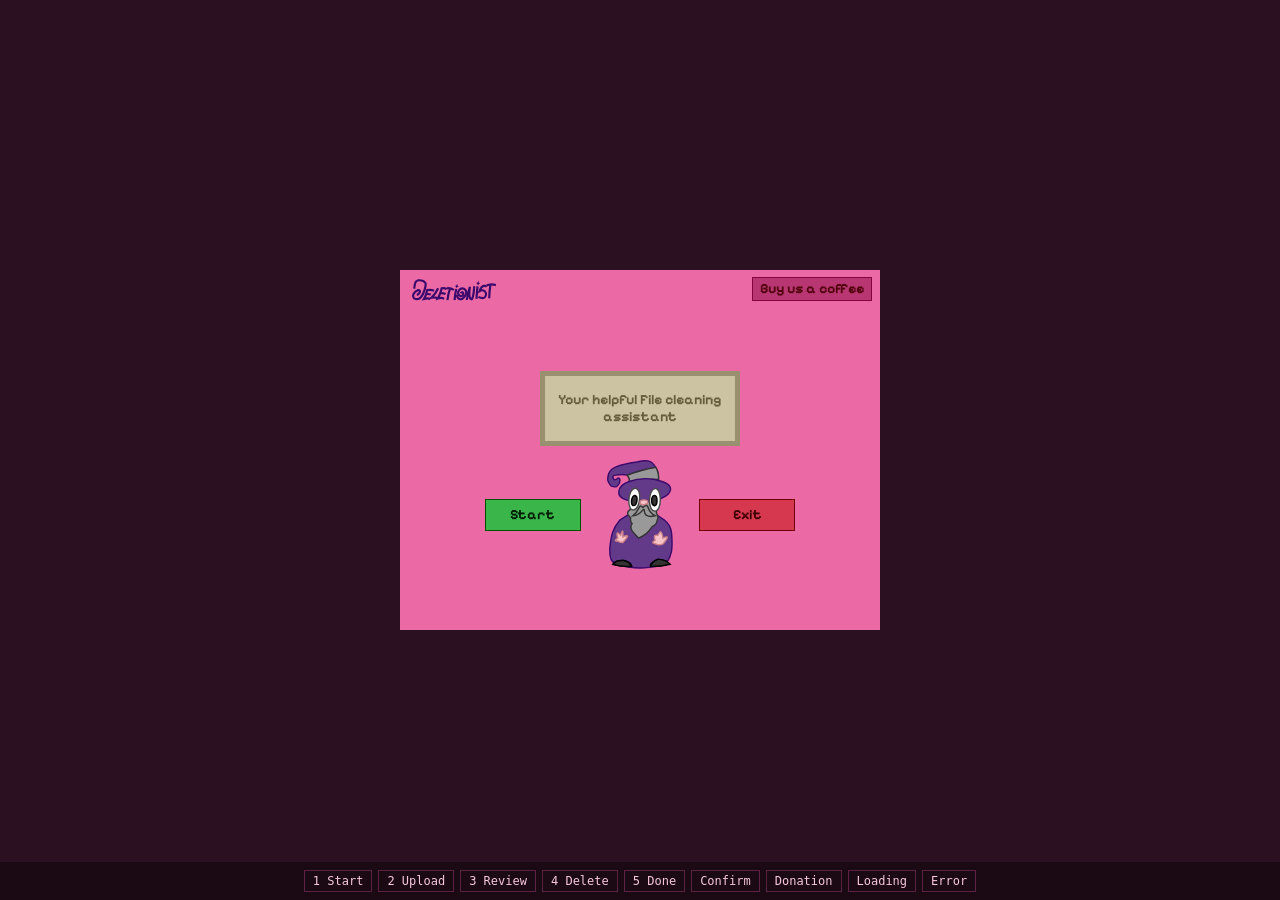
<file: index.html>
<!doctype html>
<html lang="en">
<head>
<meta charset="utf-8">
<meta name="viewport" content="width=device-width, initial-scale=1">
<title>Deletionist</title>
<link rel="preconnect" href="https://fonts.googleapis.com">
<link rel="preconnect" href="https://fonts.gstatic.com" crossorigin>
<link href="https://fonts.googleapis.com/css2?family=Pixelify+Sans:wght@400;700&display=swap" rel="stylesheet">
<link rel="stylesheet" href="styles.css">
</head>
<body>

<main class="stage" id="stage">

  <!-- Frame 1: start -->
  <section class="screen active" id="frame-1" aria-label="Start">
    <header class="header">
      <div class="logo"><img src="assets/logo.svg" alt="Deletionist"></div>
      <button class="btn btn--brand" data-action="donate">Buy us a coffee</button>
    </header>
    <div class="intro">
      <div class="textbox"><p>Your helpful File cleaning assistant</p></div>
      <div class="row">
        <button class="btn btn--success btn--96" data-action="start">Start</button>
        <img class="wiz" src="assets/wizard-opening.svg" alt="" width="66.56" height="110">
        <button class="btn btn--error btn--96" data-action="exit">Exit</button>
      </div>
    </div>
  </section>

  <!-- Frame 2: upload -->
  <section class="screen" id="frame-2" aria-label="Upload">
    <header class="header">
      <div class="logo"><img src="assets/logo.svg" alt="Deletionist"></div>
      <button class="btn btn--brand" data-action="donate">Buy us a coffee</button>
    </header>
    <div class="body">
      <div class="upload" id="upload-box">
        <button class="upload-trigger" data-action="upload">
          <img src="assets/file-upload.svg" alt="">
          <span>Upload your handy dandy File</span>
        </button>
        <div class="upload-list" id="upload-list" aria-label="Uploaded files"></div>
      </div>
      <div class="right">
        <div class="talk">
          <div class="textbox"><p>Ahh yes, give me more Files</p></div>
          <div class="wizwrap"><img class="wiz" src="assets/wizard-money-pls.svg" alt="" width="82.2" height="110"></div>
        </div>
        <button class="btn btn--success btn--next" data-action="next-3">Next</button>
      </div>
    </div>
  </section>

  <!-- Frame 3: sorted file list + preview -->
  <section class="screen" id="frame-3" aria-label="Review files">
    <header class="header">
      <div class="logo"><img src="assets/logo.svg" alt="Deletionist"></div>
      <button class="btn btn--brand" data-action="donate">Buy us a coffee</button>
    </header>
    <div class="body">
      <div class="list">
        <div class="group" data-cat="good">
          <h2 class="one"><img src="assets/indicator-good.svg" alt="">These Files are good to go</h2>
          <div class="rows"><button class="file-row">File placeholder name</button></div>
        </div>
        <div class="group" data-cat="review">
          <h2 class="one"><img src="assets/indicator-review.svg" alt="">You should check these out</h2>
          <div class="rows"><button class="file-row">File placeholder name</button></div>
        </div>
        <div class="group" data-cat="danger">
          <h2><img src="assets/indicator-danger.svg" alt="">DO NOT DELETE it, I repeat
DO NOT DELETE</h2>
          <div class="rows"><button class="file-row">File placeholder name</button></div>
        </div>
      </div>
      <div class="side">
        <div class="preview">
          <div class="meta">
            <p class="pv-name">File name placeholder</p>
            <p class="pv-size">Size: example</p>
            <p class="pv-type">Type: placeholder</p>
            <p class="pv-mod">Modified: dd/mm/yy</p>
          </div>
          <button class="btn btn--accent btn--look" data-action="preview">Take a look</button>
        </div>
        <button class="btn btn--success btn--next" data-action="next-4">Next</button>
      </div>
    </div>
  </section>

  <!-- Frame 4: files to delete -->
  <section class="screen" id="frame-4" aria-label="Files to delete">
    <header class="header">
      <div class="logo"><img src="assets/logo.svg" alt="Deletionist"></div>
      <button class="btn btn--brand" data-action="donate">Buy us a coffee</button>
    </header>
    <div class="body">
      <div class="panel listbox">
        <div class="inner">
          <button class="file-row file-row--dark">File placeholder name</button>
          <button class="file-row file-row--dark">File placeholder name</button>
          <button class="file-row file-row--dark">File placeholder name</button>
        </div>
      </div>
      <div class="actions">
        <button class="btn btn--error" data-action="keep">Keep</button>
        <button class="btn btn--success" data-action="delete">Delete</button>
      </div>
    </div>
  </section>

  <!-- Frame 5: all done -->
  <section class="screen" id="frame-5" aria-label="Done">
    <header class="header">
      <div class="logo"><img src="assets/logo.svg" alt="Deletionist"></div>
      <button class="btn btn--brand" data-action="donate">Buy us a coffee</button>
    </header>
    <div class="body">
      <div class="talk">
        <div class="textbox"><p>I think there is no more Files for me to practice my magic on</p></div>
        <div class="wizslot"><img src="assets/wizard-sad-crop.svg" alt=""></div>
      </div>
      <div class="buttons">
        <button class="btn btn--success btn--140" data-action="restart">Return to start</button>
        <button class="btn btn--error btn--140" data-action="quit">Quit and close</button>
      </div>
    </div>
  </section>

  <!-- Overlays -->
  <div class="backdrop" id="confirm">
    <div class="overlay confirm" role="dialog" aria-label="Confirmation">
      <p class="q">Are you sure?</p>
      <div class="answers">
        <button class="btn btn--success btn--72" data-action="yes">Yes</button>
        <button class="btn btn--error btn--72" data-action="no">No</button>
      </div>
    </div>
  </div>

  <div class="backdrop" id="donation">
    <div class="overlay donation" role="dialog" aria-label="Donation">
      <div class="t1"><p>Thank you for your generosity, the wizard appreciated it</p></div>
      <img class="wiz" src="assets/wizard-money.svg" alt="">
      <div class="t2"><p>(even though he could've cast a spell of unlimited money)</p></div>
      <button class="close" data-action="close-overlay" aria-label="Close">X</button>
    </div>
  </div>

  <div class="backdrop" id="loading">
    <div class="overlay loading" role="dialog" aria-label="Loading">
      <div class="bar"><i id="bar-fill"></i></div>
      <img class="wiz" id="bar-wiz" src="assets/wizard-opening.svg" alt="">
      <p class="msg">Keep waiting, the File is loading</p>
      <button class="close" data-action="close-overlay" aria-label="Close">X</button>
    </div>
  </div>

  <div class="backdrop" id="error">
    <div class="overlay error" role="alertdialog" aria-label="Error">
      <img class="wiz" src="assets/wizard-sad.svg" alt="">
      <div class="textbox"><p>Oh no, it failed. Let's try again</p></div>
      <button class="btn btn--success btn--96" data-action="close-overlay">Okay</button>
    </div>
  </div>
</main>

<!-- Review switcher: jump to any of the 9 designs -->
<nav class="nav" aria-label="Screens">
  <a href="#frame-1">1 Start</a><a href="#frame-2">2 Upload</a><a href="#frame-3">3 Review</a>
  <a href="#frame-4">4 Delete</a><a href="#frame-5">5 Done</a>
  <a href="#confirm">Confirm</a><a href="#donation">Donation</a><a href="#loading">Loading</a><a href="#error">Error</a>
</nav>

<input type="file" id="file-input" hidden multiple>
<script src="app.js"></script>
</body>
</html>
</file>
<file: styles.css>
/* Design tokens (from Figma variables) */
:root {
  --brand-primary: #eb6aa6;
  --brand-secondary: #b83773;
  --brand-dark: #850440;
  --brand-text: #52000d;
  --neutral-background: #fff6d6;
  --neutral-secondary: #ccc3a3;
  --neutral-dark: #999070;
  --neutral-text: #665d3d;
  --success-button: #39b54a;
  --success-stroke: #004f00;
  --success-text: #001c00;
  --error-button: #d6384f;
  --error-stroke: #700000;
  --error-text: #3d0000;
  --accent-main: #f4c430;
  --accent-stroke: #8e5e00;
  --accent-text: #5b2b00;
  /* hover / pressed (Figma Variant2) */
  --success-fill: #068217;
  --error-fill: #a3051c;
  --accent-fill: #c19100;
  --font: "Pixelify Sans", ui-monospace, monospace;
}

* { box-sizing: border-box; margin: 0; padding: 0; }

body {
  min-height: 100vh;
  display: grid;
  place-items: center;
  background: #2a1020;
  font-family: var(--font);
  line-height: 1.2;
}

button { font: inherit; cursor: pointer; }

/* 480x360 app stage */
.stage {
  position: relative;
  width: 480px;
  height: 360px;
  background: var(--brand-primary);
  overflow: hidden;
}

.screen { display: none; position: absolute; inset: 0; flex-direction: column; align-items: center; }
.screen.active { display: flex; }

/* ---------- Shared components ---------- */
.header {
  display: flex; align-items: center; justify-content: space-between;
  width: 100%; height: 34px; padding: 8px 8px 4px; flex: none;
}
.logo { position: relative; width: 94px; height: 24px; overflow: hidden; flex: none; }
.logo img { position: absolute; left: 2.13px; top: 1.02px; width: 88.93px; height: 23.17px; display: block; }

.btn {
  display: flex; align-items: center; justify-content: center;
  height: 32px; padding: 5px 10px;
  font-weight: 700; font-size: 14px; white-space: nowrap;
  border: 1px solid; flex: none;
}
.btn--success { background: var(--success-button); border-color: var(--success-stroke); color: var(--success-text); }
.btn--error   { background: var(--error-button);   border-color: var(--error-stroke);   color: var(--error-text); }
.btn--accent  { background: var(--accent-main);    border-color: var(--accent-stroke);  color: var(--accent-text); }
.btn--brand   { background: var(--brand-secondary); border-color: var(--brand-dark);    color: var(--brand-text); height: 24px; width: 120px; }
.btn--next { width: 142px; height: auto; color: #000; }

/* Hover / pressed states, straight from the Figma Variant2 components (flat colour swap, no animation) */
.btn--success:hover { background: var(--success-fill); border-color: var(--success-text); }
.btn--error:hover   { background: var(--error-fill);   border-color: var(--error-text); }
.btn--accent:hover  { background: var(--accent-fill);  border-color: var(--accent-text); }
.btn--brand:hover   { background: var(--brand-dark);   border-color: var(--brand-text); }
.btn--96 { width: 96px; }
.btn--140 { width: 140px; }
.btn--72 { width: 72px; }

.textbox {
  position: relative; width: 200px; height: 75px; flex: none;
  display: flex; align-items: center;
  color: var(--neutral-text); font-size: 14px;
  --tx: 0px; --tw: 200px;
}
.textbox::before {
  content: ""; position: absolute; inset: 0;
  background: var(--neutral-secondary); border: 5px solid var(--neutral-dark);
}
.textbox p { position: relative; margin-left: var(--tx); width: var(--tw); }

.panel {
  background: var(--brand-secondary);
  border: 5px solid var(--brand-dark);
}

.file-row {
  display: flex; align-items: center; width: 100%;
  padding: 6px 14px; overflow: hidden;
  background: var(--brand-secondary); border: 5px solid var(--brand-dark);
  font-size: 12px; font-weight: 400; text-align: left;
  color: var(--neutral-background);
}
.file-row--dark { color: var(--brand-text); }
.file-row:hover { background: var(--brand-dark); border-color: var(--brand-text); color: var(--brand-text); }
/* selected row (not in Figma): same dark fill as hover but with a readable cream label */
.file-row.selected, .file-row.selected:hover { background: var(--brand-dark); border-color: var(--brand-text); color: var(--neutral-background); }

.wiz { display: block; flex: none; }

/* ---------- Frame 1 ---------- */
#frame-1 .intro { margin-top: 67px; width: 317px; display: flex; flex-direction: column; align-items: center; gap: 14px; }
#frame-1 .textbox { --tx: 6px; --tw: 187px; text-align: center; font-weight: 700; }
#frame-1 .row { width: 100%; height: 110px; padding: 0 4px; display: flex; align-items: center; justify-content: center; gap: 26px; }

/* ---------- Frame 2 ---------- */
#frame-2 .body { margin-top: 42px; display: flex; align-items: center; gap: 27px; }
.upload {
  width: 230px; height: 150px; flex: none;
  display: flex; flex-direction: column; align-items: center; justify-content: center;
  background: var(--brand-secondary); border: 5px solid var(--brand-dark);
  color: var(--brand-text); font-size: 12px; text-align: left;
}
.upload-trigger {
  flex: 1; width: 100%; min-height: 0; padding: 36px 30px;
  display: flex; flex-direction: column; align-items: center; justify-content: center; gap: 20px;
  background: none; border: 0; color: inherit; font: inherit; text-align: left;
}
.upload-trigger img { width: 40px; height: 44px; object-fit: fill; flex: none; }
.upload-trigger span { width: 170px; }
/* Figma upload Variant2 (hover) */
.upload:hover { background: var(--brand-dark); border-color: var(--brand-text); }
.upload:hover .upload-trigger img { filter: brightness(.62); }

/* With files: icon + text shrink into a header row and the file squares sit inside the box */
.upload-list { display: none; }
.upload.has-files .upload-trigger {
  flex: none; width: auto; flex-direction: row; gap: 8px; padding: 0 6px; height: 24px;
}
.upload.has-files .upload-trigger img { width: 20px; height: 22px; }
.upload.has-files .upload-trigger span { width: auto; }
.upload.has-files .upload-list {
  display: flex; flex-direction: column; gap: 4px;
  width: 200px; max-height: 76.8px; margin-top: 8px; /* 2 squares */
  overflow-y: auto; scroll-snap-type: y mandatory; scrollbar-width: none;
}
.upload-list::-webkit-scrollbar { display: none; }
.upload-list .file-row { flex: none; scroll-snap-align: start; }
.upload-list .file-row span { min-width: 0; overflow: hidden; text-overflow: ellipsis; white-space: nowrap; }
#frame-2 .right { width: 195px; display: flex; flex-direction: column; align-items: flex-end; gap: 42px; }
#frame-2 .textbox { --tx: 15px; --tw: 173px; }
#frame-2 .wizwrap { padding: 10px; align-self: center; display: flex; }
#frame-2 .talk { display: flex; flex-direction: column; align-items: center; width: 100%; }

/* ---------- Frame 3 ---------- */
#frame-3 .body { margin-top: 33px; display: flex; align-items: center; gap: 13px; }
#frame-3 .list { width: 278px; display: flex; flex-direction: column; gap: 34px; }
#frame-3 .group { display: flex; flex-direction: column; gap: 8px; }
#frame-3 .group h2 { display: flex; gap: 7px; align-items: flex-start; font-size: 14px; font-weight: 400; color: var(--neutral-background); white-space: pre; }
#frame-3 .group h2.one { align-items: flex-end; }
#frame-3 .group h2 img { width: 14px; height: 14px; flex: none; }
#frame-3 .side { width: 164px; display: flex; flex-direction: column; align-items: flex-end; gap: 6px; }
.preview {
  width: 100%; height: 250px; padding: 24px 45px;
  display: flex; flex-direction: column; justify-content: flex-end; align-items: center; gap: 80px;
  background: var(--brand-secondary); border: 5px solid var(--brand-dark);
  color: var(--brand-text); font-size: 12px; white-space: nowrap; overflow: hidden;
}
.preview .meta { display: flex; flex-direction: column; align-items: center; gap: 10px; }
.btn--look { width: 110px; }

/* ---------- Frame 4 ---------- */
#frame-4 .body { margin-top: 96px; display: flex; align-items: center; gap: 28px; }
#frame-4 .listbox { width: 298px; height: 134px; padding: 4px; overflow: hidden; }
#frame-4 .listbox .inner { width: 280px; display: flex; flex-direction: column; align-items: flex-end; gap: 4px; }
#frame-4 .actions { width: 96px; display: flex; flex-direction: column; gap: 32px; }
#frame-4 .actions .btn { width: 100%; }

/* ---------- Frame 5 ---------- */
/* Figma: column 424 wide, 47px under the header; text+wizard block has margin-bottom -32 so the
   wizard overlaps the button row; buttons sit at the two edges (gap 144). */
#frame-5 .body { margin-top: 47px; width: 424px; display: flex; flex-direction: column; align-items: center; }
#frame-5 .talk { width: 200px; margin-bottom: -32px; display: flex; flex-direction: column; align-items: center; }
#frame-5 .textbox { --tx: 8px; --tw: 185px; }
#frame-5 .wizslot { width: 94.56px; height: 139.92px; flex: none; display: flex; align-items: center; justify-content: center; }
#frame-5 .wizslot img { width: 73.2px; height: 130px; flex: none; transform: translateX(2.5px); } /* upright, as rendered in Figma (no tilt) */
#frame-5 .buttons { width: 100%; display: flex; align-items: center; gap: 144px; }

/* ---------- Overlays (360x220) ---------- */
.backdrop {
  position: absolute; inset: 0; display: none; place-items: center;
  background: transparent; z-index: 10;
}
.backdrop.active { display: grid; }
.overlay {
  position: relative; width: 360px; height: 220px;
  background: var(--brand-secondary); border: 5px solid var(--brand-dark);
  color: var(--neutral-background); font-size: 14px;
}
.overlay > * { position: absolute; }
.overlay p { white-space: nowrap; }

.close {
  left: 324px; top: 1px; width: 24px; height: 24px; border-radius: 50%;
  background: var(--error-button); border: 2px solid var(--error-stroke);
  color: var(--error-text); font-weight: 700; font-size: 16px; line-height: 1;
  display: grid; place-items: center; padding: 0 0 1px;
}
.close:hover { background: var(--error-fill); border-color: var(--error-stroke); }

/* Confirmation */
.confirm .q { left: 41px; top: 68px; width: 267px; text-align: center; }
.confirm .answers { left: 41px; top: 116px; width: 267px; display: flex; justify-content: space-between; }

/* Donation */
.donation .t1 { left: 1px; top: 21px; width: 350px; padding: 10px; display: flex; justify-content: center; }
.donation .t1 p { white-space: normal; width: 345px; text-align: center; }
.donation .wiz { left: 136px; top: 75px; width: 63.44px; height: 85.92px; }
.donation .t2 { left: 5px; top: 162px; padding: 10px; font-size: 12px; }

/* Loading */
.loading .wiz { left: 31px; top: 82px; width: 24.2px; height: 40px; transition: left .1s linear; }
.loading .bar { left: 31px; top: 122px; width: 288px; height: 14px; border: 2px solid var(--neutral-dark); background: var(--neutral-background); overflow: hidden; }
.loading .bar i { position: absolute; left: -2px; top: -2px; height: 14px; width: 0; visibility: hidden; background: var(--success-button); border: 3px solid var(--success-stroke); transition: width .1s linear; }
.loading .msg { left: 89px; top: 141px; font-size: 12px; color: var(--brand-text); }

/* Error */
.error .wiz { left: 22px; top: 64px; width: 80px; height: 118.4px; object-fit: contain; }
.error .textbox { left: 119px; top: 34px; --tx: 16px; --tw: 175px; font-size: 12px; }
.error .btn { left: 171px; top: 137px; }

/* Tiny screen-switcher for reviewing all 9 designs */
.nav { position: fixed; left: 0; right: 0; bottom: 0; display: flex; flex-wrap: wrap; gap: 6px; justify-content: center; padding: 8px; background: #1b0a14; font: 12px/1 ui-monospace, monospace; }
.nav a { color: #f7c6dc; text-decoration: none; padding: 4px 8px; border: 1px solid #5a2142; }

/* Let long overlay copy wrap if the web font is slow/missing */
.error .textbox p, .donation .t2 p { white-space: normal; }
.donation .t2 { width: 350px; text-align: center; }

/* Screen 3: one square slot per group (as in the design); extra files in a group scroll */
#frame-3 .rows {
  display: flex; flex-direction: column; gap: 4px; max-height: 36.4px;
  overflow-y: auto; scroll-snap-type: y mandatory; scrollbar-width: none;
}
#frame-3 .rows::-webkit-scrollbar { display: none; }
#frame-3 .rows .file-row { flex: none; scroll-snap-align: start; }
#frame-3 .file-row span { min-width: 0; overflow: hidden; text-overflow: ellipsis; white-space: nowrap; }
#frame-3 .file-row .count { margin-left: auto; padding-left: 8px; flex: none; opacity: .7; }
#frame-3 .file-row.empty { opacity: .5; pointer-events: none; }
.preview .meta p { max-width: 144px; overflow: hidden; text-overflow: ellipsis; white-space: nowrap; }

/* Screen 4: file list (3 rows visible, the rest scroll) */
#frame-4 .listbox .inner { height: 100%; overflow-y: auto; scrollbar-width: none; }
#frame-4 .listbox .inner::-webkit-scrollbar { display: none; }
#frame-4 .listbox .inner .file-row { flex: none; }
#frame-4 .file-row span { min-width: 0; overflow: hidden; text-overflow: ellipsis; white-space: nowrap; }
</file>
